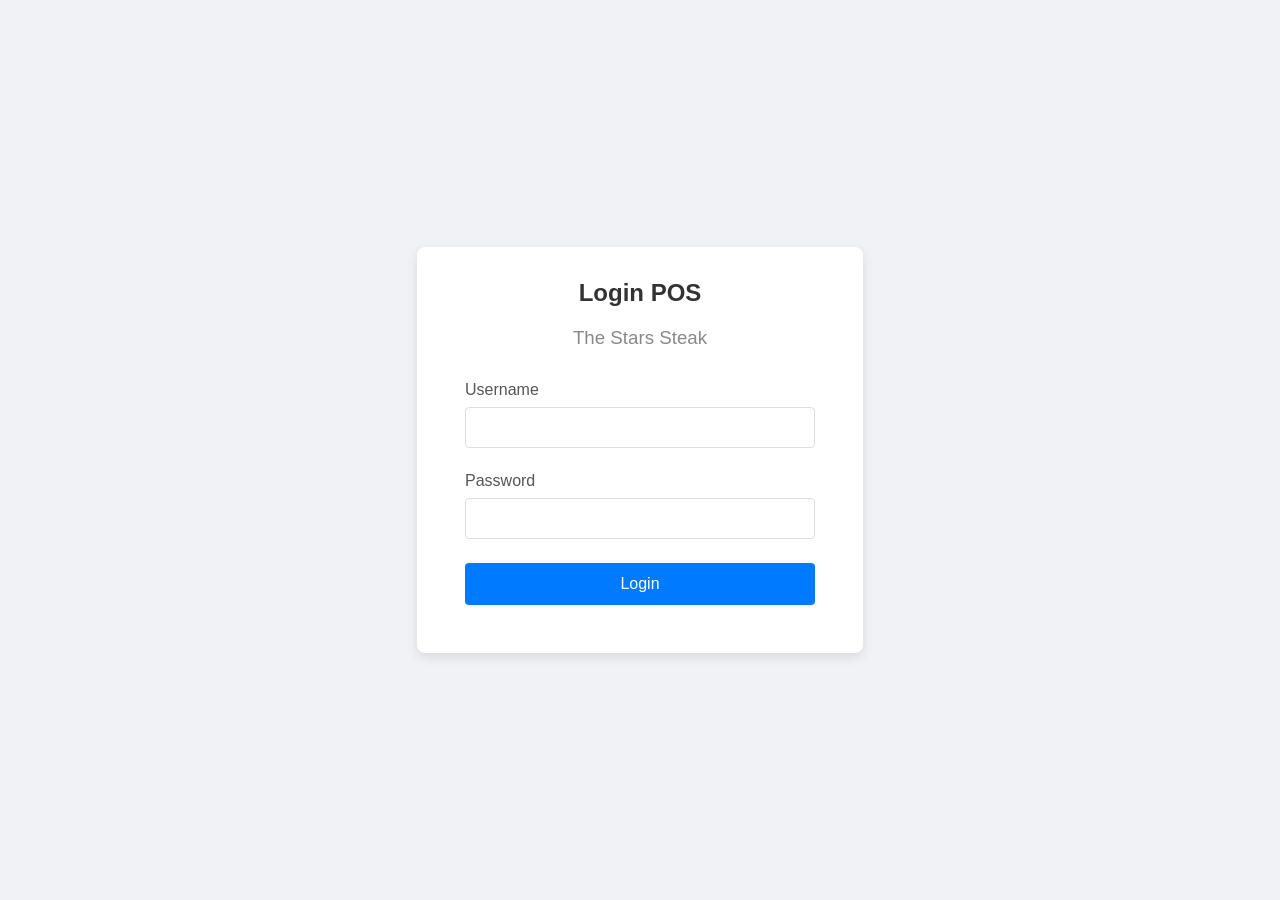
<file: pos_frontend/index.html>
<!DOCTYPE html>
<html lang="en">
<head>
    <meta charset="UTF-8">
    <meta name="viewport" content="width=device-width, initial-scale=1.0">
    <title>The Stars Steak - Login</title>
    
    <link rel="stylesheet" href="css/style.css"> 
</head>
<body>
    <div class="login-container">
        <form id="login-form">
            <h2>Login POS</h2>
            <h3>The Stars Steak</h3>
            
            <div class="input-group">
                <label for="username">Username</label>
                <input type="text" id="username" name="username" required>
            </div>
            
            <div class="input-group">
                <label for="password">Password</label>
                <input type="password" id="password" name="password" required>
            </div>
            
            <button type="submit">Login</button>
            
            <p id="message"></p>
        </form>
    </div>
    
    <script src="js/app.js"></script> 
</body>
</html>
</file>
<file: pos_frontend/css/style.css>
body {
    font-family: Arial, sans-serif;
    background-color: #f0f2f5;
    display: grid;
    place-items: center;
    min-height: 100vh;
    margin: 0;
}

.login-container {
    background: #fff;
    padding: 2rem 3rem;
    border-radius: 8px;
    box-shadow: 0 4px 12px rgba(0, 0, 0, 0.1);
    width: 350px;
    text-align: center;
}

h2 {
    color: #333;
    margin-top: 0;
}

h3 {
    color: #888;
    margin-bottom: 2rem;
    font-weight: normal;
}

.input-group {
    text-align: left;
    margin-bottom: 1.5rem;
}

.input-group label {
    display: block;
    margin-bottom: 0.5rem;
    color: #555;
}

.input-group input {
    width: 100%;
    padding: 0.75rem;
    border: 1px solid #ddd;
    border-radius: 4px;
    box-sizing: border-box; /* Penting agar padding tidak merusak layout */
}

button {
    width: 100%;
    padding: 0.75rem;
    border: none;
    border-radius: 4px;
    background-color: #007bff;
    color: white;
    font-size: 1rem;
    cursor: pointer;
    transition: background-color 0.2s;
}

button:hover {
    background-color: #0056b3;
}

#message {
    margin-top: 1rem;
    font-size: 0.9rem;
}
</file>
<file: pos_frontend/css/admin.css>
/* Reset dasar */
body, html {
    margin: 0;
    padding: 0;
    font-family: Arial, sans-serif;
    background-color: #f4f7f6;
    color: #333;
    height: 100%;
}

/* --- Header --- */
.header {
    display: flex;
    justify-content: space-between;
    align-items: center;
    padding: 10px 30px;
    background-color: #ffffff;
    border-bottom: 2px solid #eee;
    box-shadow: 0 2px 5px rgba(0,0,0,0.05);
    height: 50px; 
    box-sizing: border-box;
}
.header .logo h2 { margin: 0; color: #0056b3; }
.header .user-info { display: flex; align-items: center; }
.header .user-info span { margin-right: 20px; font-weight: bold; }

#logout-button {
    background-color: #d9534f;
    color: white;
    border: none;
    padding: 8px 15px;
    border-radius: 4px;
    cursor: pointer;
    font-size: 0.9rem;
}
#logout-button:hover { background-color: #c9302c; }

/* --- Kontainer Utama (Flexbox) --- */
.admin-container {
    display: flex;
    height: calc(100vh - 50px); 
}

/* --- Sidebar --- */
.sidebar {
    width: 240px;
    background-color: #2c3e50;
    color: #ecf0f1;
    padding: 20px;
    flex-shrink: 0; 
    box-sizing: border-box;
    overflow-y: auto;
}
.sidebar h3 { margin-top: 0; border-bottom: 1px solid #34495e; padding-bottom: 10px; }
.sidebar ul { list-style: none; padding: 0; margin: 0; }
.sidebar ul li { margin: 15px 0; }
.sidebar ul li a {
    text-decoration: none;
    color: #ecf0f1;
    display: block;
    padding: 10px 15px;
    border-radius: 4px;
    transition: background-color 0.2s;
}
.sidebar ul li a:hover { background-color: #34495e; }
.sidebar ul li a.active { background-color: #007bff; color: white; }

/* --- Konten Utama --- */
.main-content {
    flex-grow: 1; 
    padding: 30px;
    overflow-y: auto; 
    box-sizing: border-box;
}
.content-section { display: none; }
.content-section.active { display: block; }
.content-section h1 { margin-top: 0; }

/* --- Kartu Ringkasan Dashboard --- */
.report-summary-container {
    display: flex;
    gap: 20px;
    margin-top: 20px;
}
.summary-card {
    flex: 1;
    background: #fff;
    padding: 20px;
    border-radius: 8px;
    box-shadow: 0 2px 5px rgba(0,0,0,0.05);
}
.summary-card h4 {
    margin-top: 0;
    margin-bottom: 10px;
    color: #555;
    font-weight: normal;
}
.summary-card span {
    font-size: 2rem;
    font-weight: bold;
    color: #007bff;
}

/* --- Layout Form & Tabel (Menu & Stok) --- */
.menu-layout { display: flex; gap: 30px; }
.menu-form-container { flex: 1; background: #fff; padding: 20px; border-radius: 8px; box-shadow: 0 2px 5px rgba(0,0,0,0.05); }
.menu-table-container { flex: 2; }
.menu-form-container h3 { margin-top: 0; border-bottom: 1px solid #eee; padding-bottom: 10px; }
.menu-form-container hr { border: none; border-top: 1px solid #eee; margin: 20px 0; }

/* Pemisah Antar Bagian */
.section-divider {
    border: none;
    border-top: 2px solid #e0e0e0;
    margin: 30px 0;
}
/* (BARU) Spasi antar tabel laporan */
.report-section {
    margin-bottom: 30px;
}


/* --- Style Form Umum --- */
.form-group { margin-bottom: 15px; }
.form-group label { display: block; margin-bottom: 5px; font-weight: bold; }
.form-group input[type="text"],
.form-group input[type="number"],
.form-group input[type="password"],
.form-group select {
    width: 100%;
    padding: 10px;
    border: 1px solid #ccc;
    border-radius: 4px;
    box-sizing: border-box;
}
.btn-submit {
    background-color: #28a745;
    color: white;
    padding: 10px 15px;
    border: none;
    border-radius: 4px;
    cursor: pointer;
    font-size: 1rem;
}
.btn-submit:hover { background-color: #218838; }

/* --- Style Tabel Data --- */
.data-table {
    width: 100%;
    border-collapse: collapse;
    background: #fff;
    box-shadow: 0 2px 5px rgba(0,0,0,0.05);
}
.data-table th,
.data-table td { border: 1px solid #ddd; padding: 12px 15px; text-align: left; }
.data-table thead { background-color: #f8f9fa; }
.data-table tbody tr:nth-child(even) { background-color: #f8f9fa; }
.data-table tbody tr:hover { background-color: #f1f1f1; }
.data-table tr.archived { 
    background-color: #f9f9f9;
    color: #999;
    font-style: italic;
}
.text-danger { color: #d9534f; font-weight: bold; }

/* --- Tombol Aksi Tabel --- */
.btn-edit { background-color: #ffc107; color: #333; border: none; padding: 5px 10px; border-radius: 4px; cursor: pointer; margin-right: 5px; }
.btn-edit:hover { background-color: #e0a800; }
.btn-delete { background-color: #d9534f; color: white; border: none; padding: 5px 10px; border-radius: 4px; cursor: pointer; }
.btn-delete:hover { background-color: #c9302c; }
.btn-add-stock { background-color: #007bff; color: white; border: none; padding: 5px 10px; border-radius: 4px; cursor: pointer; margin-right: 5px; }
.btn-add-stock:hover { background-color: #0056b3; }
.btn-add-recipe { 
    background-color: #007bff;
    color: white;
    border: none;
    padding: 8px 12px;
    border-radius: 4px;
    cursor: pointer;
    font-size: 0.9rem;
}
.btn-add-recipe:hover { background-color: #0056b3; }


/* --- Modal Edit --- */
.modal-overlay {
    position: fixed; top: 0; left: 0; width: 100%; height: 100%;
    background-color: rgba(0, 0, 0, 0.5);
    display: flex; justify-content: center; align-items: center;
    z-index: 1000;
}
.modal-content {
    background-color: #fff;
    padding: 30px;
    border-radius: 8px;
    width: 500px; 
    max-height: 90vh; 
    overflow-y: auto; 
    box-shadow: 0 5px 15px rgba(0,0,0,0.3);
    position: relative;
}
.modal-content-small {
    background-color: #fff;
    padding: 30px;
    border-radius: 8px;
    width: 400px; 
    box-shadow: 0 5px 15px rgba(0,0,0,0.3);
    position: relative;
}

.modal-close {
    position: absolute; top: 10px; right: 20px;
    font-size: 28px; font-weight: bold; color: #aaa;
    cursor: pointer;
}
.modal-close:hover { color: #333; }

/* --- Style Manajemen Resep di Modal --- */
.recipe-manager hr {
    border: none;
    border-top: 1px solid #eee;
    margin: 20px 0;
}
.recipe-manager h3 { margin-top: 0; }
.form-group-inline {
    display: flex;
    align-items: center;
    gap: 10px;
    margin-bottom: 15px;
}
.form-group-inline label { font-weight: bold; margin-bottom: 0; }
.form-group-inline select { width: 180px; padding: 8px; }
.form-group-inline input { width: 80px; padding: 8px; }

.recipe-table { margin-top: 15px; }
.recipe-table th, .recipe-table td { padding: 8px 10px; }

/* --- Style Checkbox Modifier --- */
#modifier-group-checkboxes {
    background: #fdfdfd;
    border: 1px solid #eee;
    padding: 15px;
    border-radius: 4px;
    max-height: 300px;
    overflow-y: auto;
}
.checkbox-group {
    display: block;
    margin-bottom: 10px;
}
.checkbox-group label {
    font-weight: normal;
    margin-left: 5px;
}
#save-menu-modifiers {
    margin-top: 15px;
}

/* --- Style Daftar Modifier --- */
#existing-modifiers-list {
    max-height: 400px;
    overflow-y: auto;
    border: 1px solid #eee;
    padding: 10px;
    border-radius: 4px;
}
.modifier-group-item {
    background: #f9f9f9;
    padding: 10px;
    border-radius: 4px;
    margin-bottom: 10px;
}
.modifier-group-header {
    display: flex;
    justify-content: space-between;
    align-items: center;
    font-weight: bold;
}
.modifier-group-header .btn-delete {
    padding: 2px 8px; 
    font-size: 12px;
}
.modifier-item {
    display: flex;
    justify-content: space-between;
    align-items: center;
    padding: 5px 0 5px 15px; 
    border-top: 1px solid #eee;
    font-size: 0.9rem;
}
.modifier-item span {
    color: #555;
}
.modifier-item .btn-delete {
    padding: 1px 6px;
    font-size: 12px;
}
</file>
<file: pos_frontend/css/pos.css>
/* Reset dasar */
body, html {
    margin: 0;
    padding: 0;
    font-family: Arial, sans-serif;
    background-color: #f4f7f6;
    color: #333;
    height: 100%;
    overflow: hidden; /* Mencegah scroll di level body */
}

.pos-container {
    display: flex;
    height: 100vh;
}

/* --- Kolom Kiri: Menu --- */
.menu-container {
    flex: 3; /* Lebar 3 bagian */
    display: flex;
    flex-direction: column;
    background-color: #fff;
}

.pos-header {
    display: flex;
    justify-content: space-between;
    align-items: center;
    padding: 15px 20px;
    background-color: #2c3e50;
    color: white;
}
.pos-header h2 { margin: 0; }
.user-info { display: flex; align-items: center; gap: 15px; }
.btn-logout {
    background-color: #d9534f;
    color: white;
    border: none;
    padding: 8px 12px;
    border-radius: 4px;
    cursor: pointer;
}
.btn-logout:hover { background-color: #c9302c; }

.category-nav {
    display: flex;
    padding: 10px 20px;
    background-color: #f9f9f9;
    border-bottom: 1px solid #eee;
    flex-wrap: wrap;
    gap: 10px;
}
.category-tab {
    padding: 10px 15px;
    border-radius: 20px;
    background-color: #eee;
    border: none;
    cursor: pointer;
    font-size: 0.9rem;
}
.category-tab:hover { background-color: #ddd; }
.category-tab.active {
    background-color: #007bff;
    color: white;
}

.menu-grid {
    flex: 1; /* Mengisi sisa ruang */
    overflow-y: auto;
    padding: 20px;
    display: grid;
    grid-template-columns: repeat(auto-fill, minmax(140px, 1fr));
    gap: 15px;
}
.menu-item-card {
    border: 1px solid #ddd;
    border-radius: 8px;
    padding: 10px;
    text-align: center;
    cursor: pointer;
    background-color: #fff;
    transition: box-shadow 0.2s;
}
.menu-item-card:hover {
    box-shadow: 0 4px 10px rgba(0,0,0,0.1);
}
.menu-item-card h4 { margin: 10px 0 5px 0; }
.menu-item-card span {
    font-size: 0.9rem;
    color: #555;
}

/* --- Kolom Kanan: Keranjang --- */
.cart-container {
    flex: 2; /* Lebar 2 bagian */
    display: flex;
    flex-direction: column;
    background-color: #fdfdfd;
    border-left: 1px solid #ddd;
}
.cart-container h3 {
    padding: 20px 20px 15px 20px;
    margin: 0;
    border-bottom: 1px solid #eee;
}

.cart-items {
    flex: 1;
    overflow-y: auto;
    padding: 20px;
}
.cart-empty {
    text-align: center;
    color: #888;
}

.cart-item {
    display: flex;
    margin-bottom: 15px;
    padding-bottom: 15px;
    border-bottom: 1px dashed #eee;
}
.cart-item-details { flex: 1; }
.cart-item-details h5 { margin: 0 0 5px 0; }
.cart-item-details .modifiers-list {
    font-size: 0.85rem;
    color: #666;
    list-style-type: none;
    padding-left: 10px;
}
.cart-item-price {
    font-weight: bold;
    padding-left: 10px;
}

.cart-summary {
    padding: 20px;
    background-color: #fff;
    border-top: 1px solid #ddd;
    box-shadow: 0 -2px 10px rgba(0,0,0,0.05);
}
.summary-row {
    display: flex;
    justify-content: space-between;
    margin-bottom: 10px;
    font-size: 0.95rem;
}
.summary-row.total {
    font-size: 1.2rem;
    font-weight: bold;
    color: #333;
    border-top: 1px solid #eee;
    padding-top: 10px;
}

.btn-pay {
    width: 100%;
    padding: 15px;
    font-size: 1.1rem;
    font-weight: bold;
    background-color: #28a745;
    color: white;
    border: none;
    border-radius: 5px;
    cursor: pointer;
}
.btn-pay:hover { background-color: #218838; }
.btn-pay:disabled {
    background-color: #aaa;
    cursor: not-allowed;
}

/* --- Modal Modifier --- */
.modal-overlay {
    position: fixed; top: 0; left: 0; width: 100%; height: 100%;
    background-color: rgba(0, 0, 0, 0.5);
    display: flex; justify-content: center; align-items: center;
    z-index: 1000;
}
.modal-content {
    background-color: #fff;
    padding: 30px;
    border-radius: 8px;
    width: 450px;
    max-height: 90vh;
    overflow-y: auto;
    box-shadow: 0 5px 15px rgba(0,0,0,0.3);
}
.modal-content h2 { margin-top: 0; }
.modifier-group-box {
    margin-bottom: 20px;
}
.modifier-group-box h4 {
    margin-bottom: 10px;
    border-bottom: 1px solid #eee;
    padding-bottom: 5px;
}
.modifier-option {
    display: block;
    margin-bottom: 8px;
}
.modifier-option label {
    margin-left: 8px;
}
.modifier-price {
    color: #007bff;
    font-size: 0.9rem;
}
</file>
